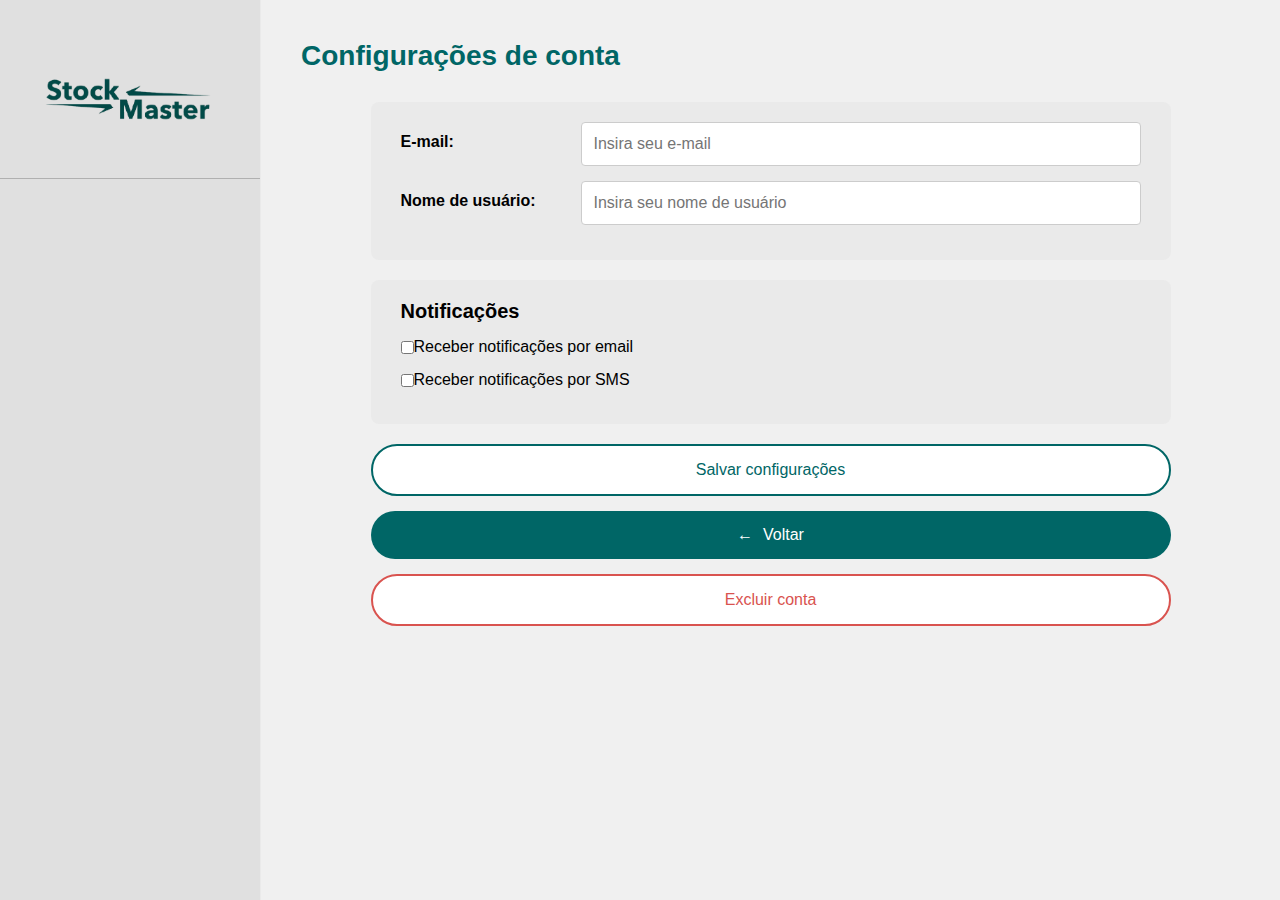
<file: codigo-fonte/ConfiguracaoConta/config-conta.html>
<!DOCTYPE html>
<html lang="en">
    <head>
        <meta charset="UTF-8">
        <meta name="viewport" content="width=device-width, initial-scale=1.0">
        <title>Configurações da conta</title>
        <link rel="stylesheet" href="config-conta.css"> <!-- CSS específico -->
        <link rel="stylesheet" href="../Global/style.css"> <!-- CSS compartilhado -->
    </head>
    <body>
        <button class="mobile-menu-toggle" id="menuToggle">☰</button>
    
    <!-- <div class="sidebar" id="sidebar">
        <div class="logo">
            <img src="img/logo.png" alt="StockMaster Logo">
        </div>
        
        <div class="menu-item">Dashboard</div>
        <div class="menu-item">Gestão de produtos</div>
        <div class="menu-item">Pedidos</div>
        <div class="menu-item">Gestão de estoque</div>
        <div class="menu-item">Relatórios</div>
        <div class="menu-item active">Configurações</div>
    </div> -->
    
    <div class="content">
        <h1>Configurações de conta</h1>
        
        <div class="settings-form">
            <div class="form-section">
                <div class="form-group">
                    <label for="email">E-mail:</label>
                    <input type="email" id="email" placeholder="Insira seu e-mail">
                </div>
                
                <div class="form-group">
                    <label for="username">Nome de usuário:</label>
                    <input type="text" id="username" placeholder="Insira seu nome de usuário">
                </div>
            </div>
            
            <div class="form-section">
                <h2>Notificações</h2>
                
                <div class="notification-option">
                    <input type="checkbox" id="email-notifications">
                    <label for="email-notifications">Receber notificações por email</label>
                </div>
                
                <div class="notification-option">
                    <input type="checkbox" id="sms-notifications">
                    <label for="sms-notifications">Receber notificações por SMS</label>
                </div>
            </div>
            
            <button class="btn btn-primary">Salvar configurações</button>
            
            <div class="tooltip">
                <button class="btn btn-secondary">
                    <span class="back-icon">←</span>Voltar
                </button>
                <span class="tooltip-text">Voltar ao menu anterior</span>
            </div>
            
            <button class="btn btn-danger">Excluir conta</button>
        </div>
    </div>
    <script src="../Global/sidebar.js"></script>
    <script src="config-conta.js"></script>
</body>
</html>
</file>
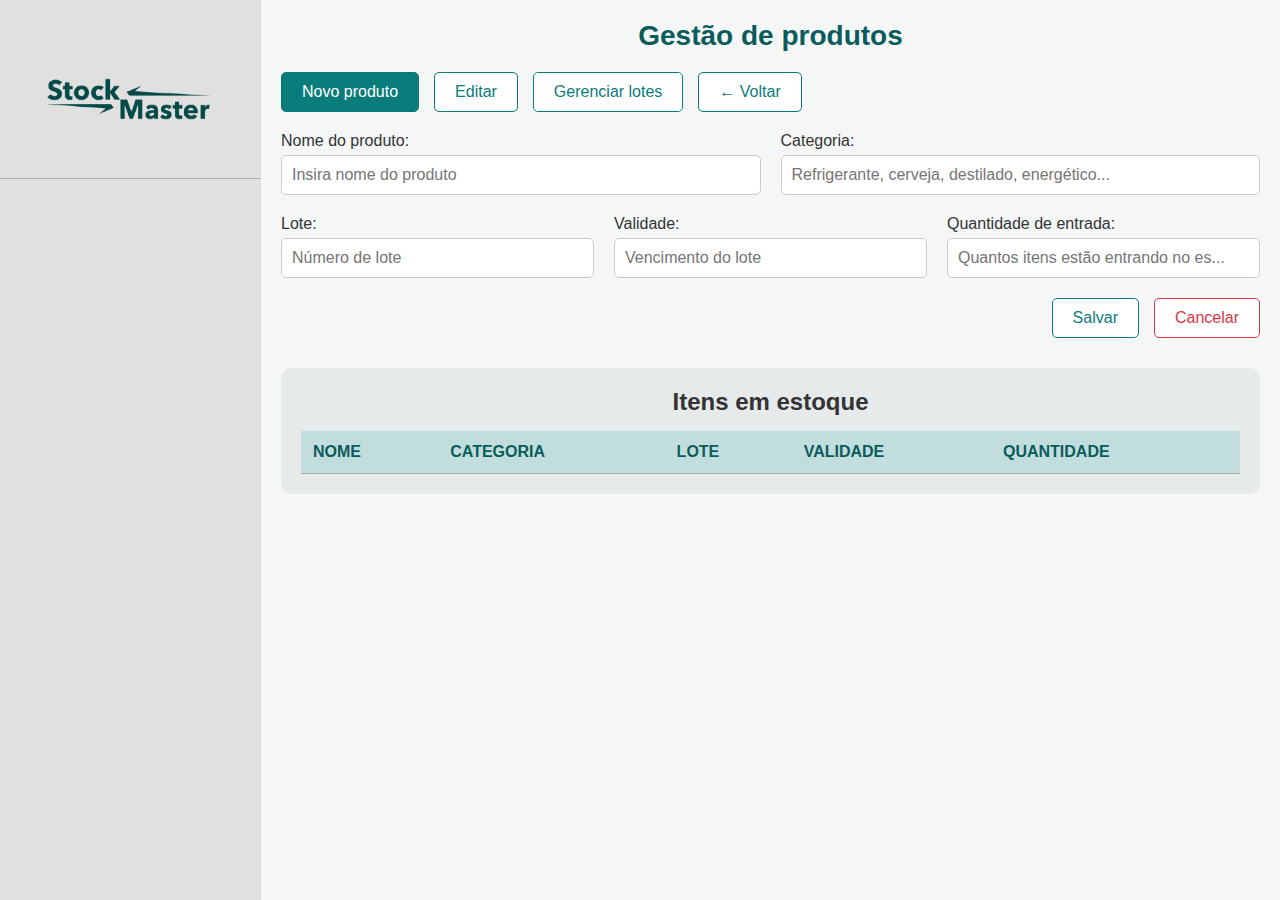
<file: codigo-fonte/paginaGestaoDeProdutos/gestaoProd.html>
<!DOCTYPE html>
<html lang="en">
<head>
    <meta charset="UTF-8">
    <meta name="viewport" content="width=device-width, initial-scale=1.0">
    <title>Gestão de produtos</title>
    <link rel="stylesheet" href="gestaoProd.css">
    <link rel="stylesheet" href="../Global/style.css">
</head>
<body>
    
    <div class="main-content">
        <div class="header">
            <h1>Gestão de produtos</h1>
            
            <div class="action-buttons">
                <button class="btn btn-primary">Novo produto</button>
                <button class="btn btn-secondary">Editar</button>
                <button class="btn btn-secondary">Gerenciar lotes</button>
                <button class="btn btn-secondary">← Voltar</button>
            </div>

            <div class="form-row">
                <div class="form-group">
                    <label>Nome do produto:</label>
                    <input type="text" class="form-control" placeholder="Insira nome do produto">
                </div>
                <div class="form-group">
                    <label>Categoria:</label>
                    <input type="text" class="form-control" placeholder="Refrigerante, cerveja, destilado, energético...">
                </div>
            </div>
            
            <div class="form-row">
                <div class="form-group">
                    <label>Lote:</label>
                    <input type="text" class="form-control" placeholder="Número de lote">
                </div>
                <div class="form-group">
                    <label>Validade:</label>
                    <input type="text" class="form-control" placeholder="Vencimento do lote">
                </div>
                <div class="form-group">
                    <label>Quantidade de entrada:</label>
                    <input type="text" class="form-control" placeholder="Quantos itens estão entrando no es...">
                </div>
            </div>
            
            <div class="form-actions">
                <button class="btn btn-save">Salvar</button>
                <button class="btn btn-cancel">Cancelar</button>
            </div>
        </div>
        
        <div class="inventory-section">
            <h2>Itens em estoque</h2>
            <table class="inventory-table">
                <thead>
                    <tr>
                        <th>NOME</th>
                        <th>CATEGORIA</th>
                        <th>LOTE</th>
                        <th>VALIDADE</th>
                        <th>QUANTIDADE</th>
                    </tr>
                </thead>
                <tbody>
                    <tr>
                        <td>Coca-cola 350ml</td>
                        <td>Refrigerantes</td>
                        <td>12345</td>
                        <td>25/07/2026</td>
                        <td>57</td>
                    </tr>
                    <tr>
                        <td>Coca-cola 1L</td>
                        <td>Refrigerantes</td>
                        <td>44466</td>
                        <td>31/10/2026</td>
                        <td>42</td>
                    </tr>
                    <tr>
                        <td>Del Valle 1L</td>
                        <td>Sucos</td>
                        <td>95148</td>
                        <td>17/09/2025</td>
                        <td class="quantity-alert">10 ⚠️</td>
                    </tr>
                    <tr>
                        <td>Red Bull 250ml</td>
                        <td>Energéticos</td>
                        <td>87463</td>
                        <td>25/04/2025</td>
                        <td class="quantity-alert">5 ⚠️</td>
                    </tr>
                    <tr>
                        <td>Red Bull 473ml</td>
                        <td>Energéticos</td>
                        <td>51287</td>
                        <td>03/07/2025</td>
                        <td>82</td>
                    </tr>
                </tbody>
            </table>
        </div>
    </div>
    <script src="../Global/sidebar.js"></script> 
    <script src="gestaoProd.js"></script> 
</body>
</html>
</file>
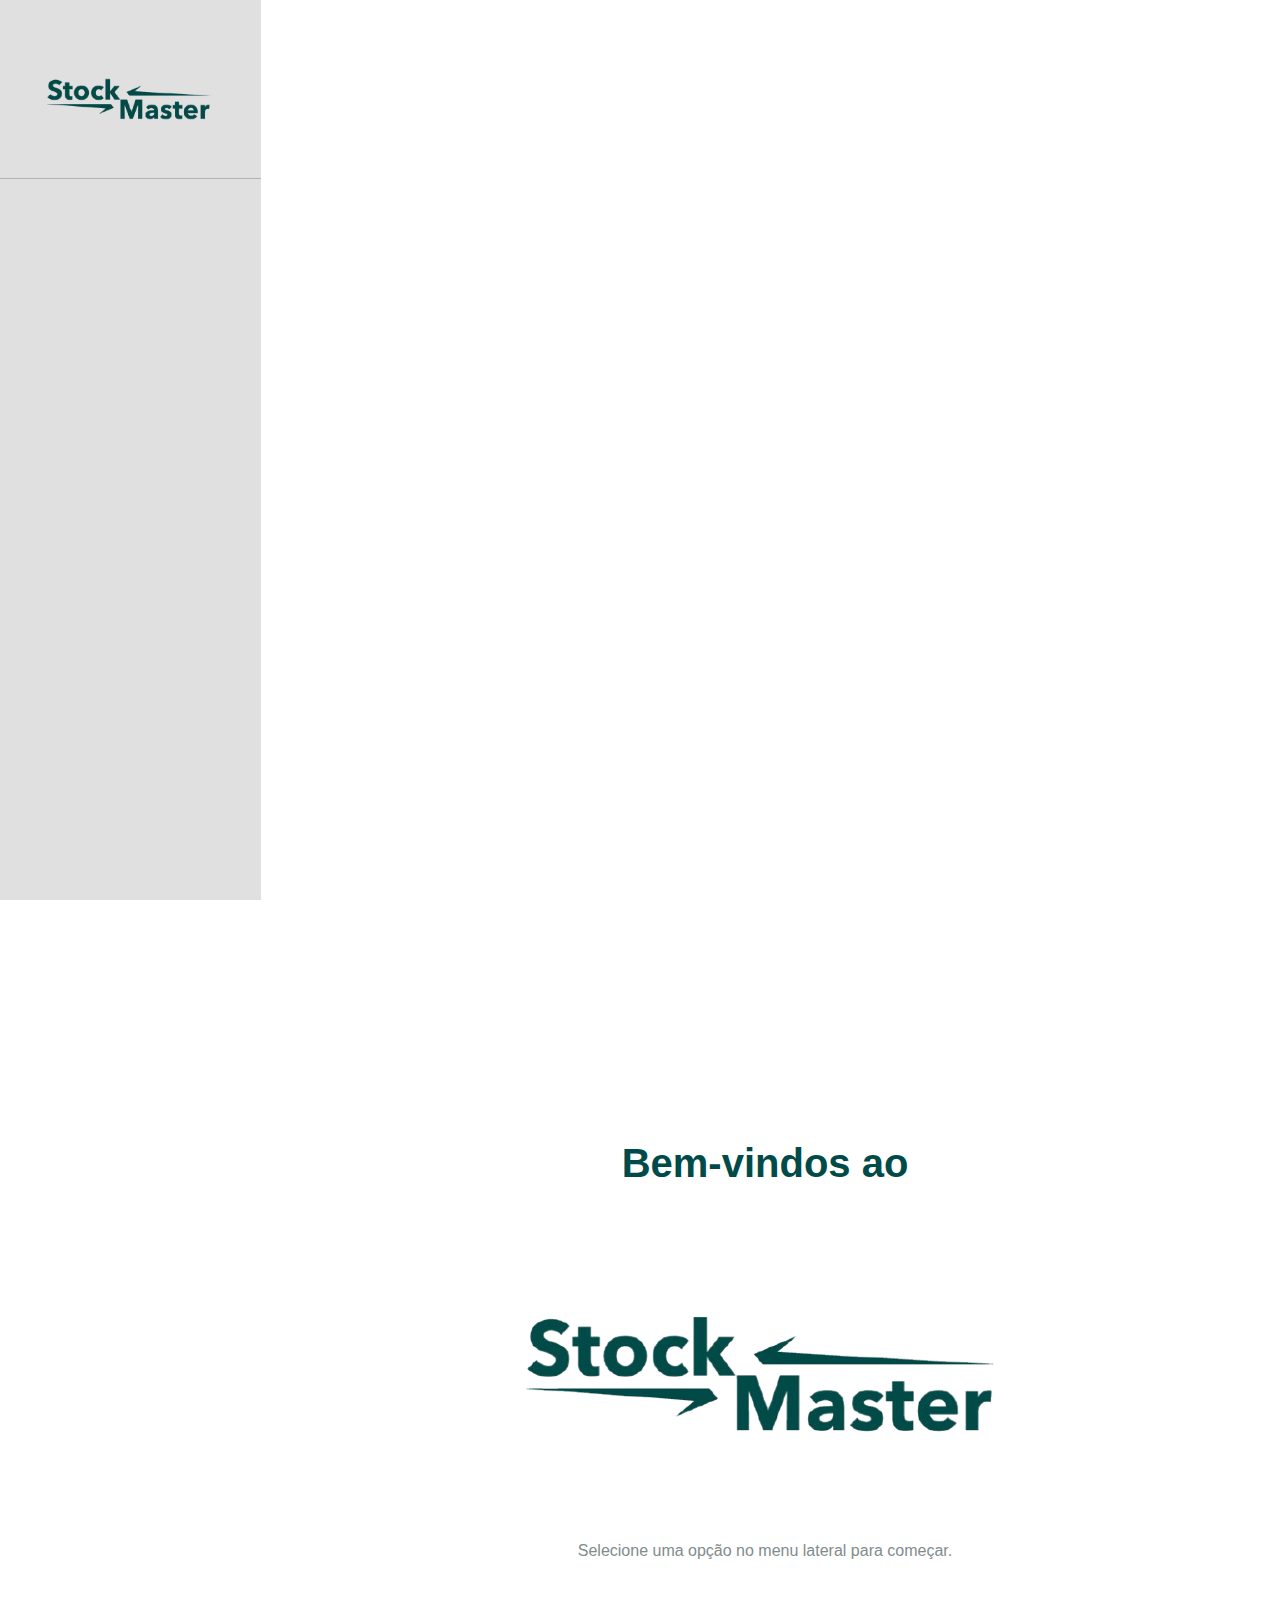
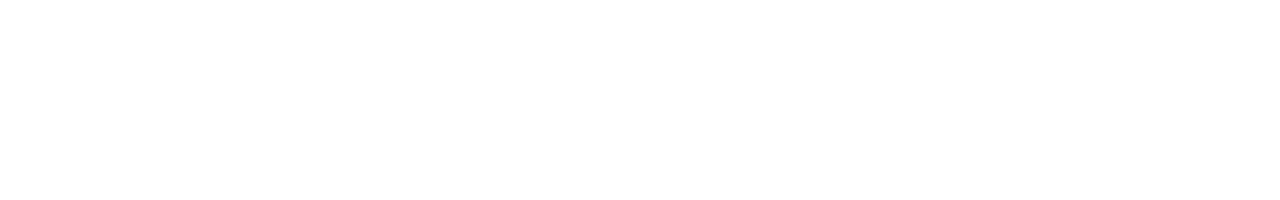
<file: codigo-fonte/PaginaInicial/inicial.html>
<!DOCTYPE html>
<html lang="pt-BR">
<head>
    <meta charset="UTF-8">
    <meta name="viewport" content="width=device-width, initial-scale=1.0">
    <title>Stock Master - Dashboard</title>
    <link rel="stylesheet" href="../Global/style.css">
    <link rel="stylesheet" href="inicial.css">
</head>
<body>
<!-- Conteúdo Principal -->
<main class="main-content">
    <div class="welcome-container">
        <div class="welcome-message">
            <h1>Bem-vindos ao</h1>
            <img src="../Global/logo.png" alt="Stock Master Logo" class="welcome-logo">
            <p>Selecione uma opção no menu lateral para começar.</p>
        </div>
    </div>
</main>

<script src="../Global/sidebar.js"></script>
</body>
</html>
</file>
<file: codigo-fonte/ConfiguracaoConta/config-conta.css>
/*Config-Conta*/
* {
    margin: 0;
    padding: 0;
    box-sizing: border-box;
    font-family: Arial, sans-serif;
}

body {
    display: flex;
    min-height: 100vh;
    background-color: #f0f0f0;
}

.sidebar {
    width: 280px;
    background-color: #f0f0f0;
    padding: 20px;
    border-right: 1px solid #EAEAEA;
    background-color: #EAEAEA;
    transition: all 0.3s ease;
}

.logo {
    margin-bottom: 30px;
    padding: 10px;
}

.logo img {
    border-radius: 20px;
    max-width: 100%;
    height: auto;
}

.menu-item {
    padding: 15px 0;
    color: #333;
    font-size: 16px;
    cursor: pointer;
}

.menu-item.active {
    background-color: #006666;
    color: white;
    padding: 15px;
    border-radius: 5px;
}

.content {
    flex: 1;
    padding: 40px;
    overflow-y: auto;
}

h1 {
    color: #006666;
    margin-bottom: 30px;
    font-size: 28px;
}

.settings-form {
    max-width: 800px;
    margin: 0 auto;
}

.form-section {
    background-color: #eaeaea;
    padding: 20px 30px;
    border-radius: 8px;
    margin-bottom: 20px;
}

.form-group {
    margin-bottom: 15px;
    display: flex;
    align-items: center;
    flex-wrap: wrap;
}

.form-group label {
    width: 180px;
    font-weight: bold;
    font-size: 16px;
    margin-bottom: 5px;
}

.form-group input[type="text"],
.form-group input[type="email"] {
    flex: 1;
    min-width: 250px;
    padding: 12px;
    border: 1px solid #ccc;
    border-radius: 4px;
    font-size: 16px;
}

.form-group input[type="checkbox"] {
    width: 20px;
    height: 20px;
    margin-right: 10px;
}

.notification-option {
    display: flex;
    align-items: center;
    margin-bottom: 15px;
}

.notification-option label {
    font-size: 16px;
}

h2 {
    font-size: 20px;
    margin-bottom: 15px;
}

.btn {
    display: block;
    width: 100%;
    padding: 15px;
    margin-bottom: 15px;
    text-align: center;
    border-radius: 30px;
    font-size: 16px;
    cursor: pointer;
    border: none;
    transition: all 0.3s ease;
}

.btn-primary {
    background-color: white;
    color: #006666;
    border: 2px solid #006666;
}

.btn-primary:hover {
    background-color: #f0f0f0;
}

.btn-secondary {
    background-color: #006666;
    color: white;
}

.btn-secondary:hover {
    background-color: #005555;
}

.btn-danger {
    background-color: white;
    color: #d9534f;
    border: 2px solid #d9534f;
}

.btn-danger:hover {
    background-color: #fff0f0;
}

.tooltip {
    position: relative;
    display: inline-block;
    width: 100%;
}

.tooltip-text {
    visibility: hidden;
    width: 150px;
    background-color: rgba(0, 0, 0, 0.7);
    color: #fff;
    text-align: center;
    border-radius: 6px;
    padding: 5px;
    position: absolute;
    z-index: 1;
    bottom: 125%;
    left: 50%;
    margin-left: -75px;
    opacity: 0;
    transition: opacity 0.3s;
}

.tooltip:hover .tooltip-text {
    visibility: visible;
    opacity: 1;
}

.back-icon {
    margin-right: 10px;
}

.mobile-menu-toggle {
    display: none;
    position: fixed;
    top: 20px;
    left: 20px;
    z-index: 999;
    background-color: #006666;
    color: white;
    border: none;
    border-radius: 5px;
    padding: 10px;
    cursor: pointer;
}

/* Responsividade */
@media (max-width: 992px) {
    .form-group {
        flex-direction: column;
        align-items: flex-start;
    }

    .form-group label {
        width: 100%;
        margin-bottom: 8px;
    }

    .form-group input[type="text"],
    .form-group input[type="email"] {
        width: 100%;
    }
}

@media (max-width: 768px) {
    body {
        flex-direction: column;
    }

    .sidebar {
        width: 100%;
        max-height: 0;
        overflow: hidden;
        padding: 0;
        border-right: none;
        border-bottom: 1px solid #EAEAEA;
        position: fixed;
        background-color: #EAEAEA;
        top: 0;
        left: 0;
        z-index: 998;
        transition: max-height 0.5s ease;
    }

    .sidebar.open {
        max-height: 100vh;
        padding: 20px;
        overflow-y: auto;
    }

    .mobile-menu-toggle {
        display: block;
    }


    .content {
        flex: 1;
        padding: 40px;
        overflow-y: auto;
        display: flex;
        justify-content: center;
        /* Centraliza horizontalmente */
        align-items: center;
        /* Centraliza verticalmente */
        flex-direction: column;
    }

    h1 {
        font-size: 24px;
    }

    .form-section {
        padding: 15px;
    }
}

@media (max-width: 480px) {
    .content {
        padding: 15px;
    }

    h1 {
        font-size: 22px;
        margin-bottom: 20px;
    }

    .form-section {
        padding: 12px;
    }

    .btn {
        padding: 12px;
    }
}
</file>
<file: codigo-fonte/Global/style.css>
/* ESTILOS GERAIS DA SIDEBAR */
.sidebar {
  --selected-color: #004B49;
  --text-color: #333;
  --text-selected: white;
  --bg-color: #e0e0e0;
  --hover-color: #d0d0d0;
  --border-radius: 6px;

  width: 261px;
  height: 100vh;
  background-color: var(--bg-color);
  color: var(--text-color);
  padding: 20px 0;
  position: relative;
  top: 0;
  left: 0;
  z-index: 100;
  overflow-y: auto;
  transition: transform 0.3s ease;
  float: left;
}

/* Logo */
.sidebar .logo {
  text-align: center;
  padding: 20px 0;
  border-bottom: 1px solid #b0b0b0;
  margin-bottom: 20px;
}

.sidebar .logo img {
  max-width: 260px;
  height: auto;
  display: block;
  margin: 0 auto;
}

/* Menu de Navegação */
.sidebar .nav-menu {
  list-style: none;
  padding: 0 15px;
}

.sidebar .nav-item {
  margin: 8px 0;
}

.sidebar .nav-link {
  display: block;
  padding: 12px 20px;
  color: var(--text-color);
  text-decoration: none;
  transition: all 0.3s ease;
  border-radius: var(--border-radius);
  border-left: 4px solid transparent;
}

/* Hover */
.sidebar .nav-link:hover {
  background-color: var(--hover-color);
}

/* Item Selecionado */
.sidebar .nav-link.selected {
  background-color: var(--selected-color);
  color: var(--text-selected);
  border-left: 4px solid var(--selected-color);
  font-weight: bold;
}

/* ESTILOS PARA MOBILE */

@media (max-width: 768px) {

  /* Botão do Menu Mobile */
  .mobile-menu-toggle {
    display: block;
    align-items: center;
    justify-content: center;
    position: fixed;
    top: 15px;
    left: 15px;
    z-index: 1001;
    background: var(--selected-color);
    color: white;
    border: none;
    font-size: 24px;
    width: 40px;
    height: 40px;
    border-radius: var(--border-radius);
    cursor: pointer;
    transition: all 0.3s ease;
  }

  .mobile-menu-toggle:hover {
    background: #003a38;
  }

  .mobile-menu-toggle .close-icon {
    display: none;
  }

  /* Sidebar no Mobile */
  .sidebar {
    transform: translateX(-100%);
    width: 100%;
    max-width: 300px;
    box-shadow: 2px 0 15px rgba(0, 0, 0, 0.1);
    position: fixed;
  }

  .sidebar.active {
    transform: translateX(0);
  }

  /* Overlay quando menu está aberto */
  .sidebar-overlay {
    position: fixed;
    top: 0;
    left: 0;
    right: 0;
    bottom: 0;
    background: rgba(0, 0, 0, 0.5);
    z-index: 99;
    opacity: 0;
    visibility: hidden;
    transition: all 0.3s ease;
  }

  .sidebar-overlay.active {
    opacity: 1;
    visibility: visible;
  }

  /* Quando o menu está aberto */
  body.menu-open {
    overflow: hidden;
  }

  body.menu-open .mobile-menu-toggle .menu-icon {
    display: none;
  }

  body.menu-open .mobile-menu-toggle .close-icon {
    display: block;
  }
}

/* ANIMAÇÕES E ESTADOS */
/* Transição suave para itens */
.sidebar .nav-link {
  transition:
    background-color 0.3s ease,
    color 0.3s ease,
    border-left 0.3s ease,
    transform 0.2s ease;
}

/* Efeito de "apertar" ao clicar */
.sidebar .nav-link:active {
  transform: scale(0.98);
}

/* Animações */
@keyframes fadeIn {
  from {
    opacity: 0;
    transform: translateX(-10px);
  }

  to {
    opacity: 1;
    transform: translateX(0);
  }
}

.sidebar .nav-item {
  animation: fadeIn 0.3s ease forwards;
  animation-delay: calc(var(--i) * 0.05s);
  opacity: 0;
}

/* ACESSIBILIDADE */
.sidebar .nav-link:focus {
  outline: 2px solid var(--selected-color);
  outline-offset: 2px;
}

.sr-only {
  position: absolute;
  width: 1px;
  height: 1px;
  padding: 0;
  margin: -1px;
  overflow: hidden;
  clip: rect(0, 0, 0, 0);
  white-space: nowrap;
  border-width: 0;
}

/* SCROLLBAR (opcional) */

.sidebar::-webkit-scrollbar {
  width: 6px;
}

.sidebar::-webkit-scrollbar-track {
  background: #f1f1f1;
}

.sidebar::-webkit-scrollbar-thumb {
  background: #888;
  border-radius: 3px;
}

.sidebar::-webkit-scrollbar-thumb:hover {
  background: #555;
}
</file>
<file: codigo-fonte/paginaGestaoDeProdutos/gestaoProd.css>
* {
    margin: 0;
    padding: 0;
    box-sizing: border-box;
    font-family: Arial, sans-serif;
}

body {
    display: flex;
    background-color: #f5f7f7;
}


/* .sidebar {
    width: 270px;
    background-color: #f5f7f7;
    padding: 20px;
    height: 100vh;
    border-right: 1px solid #e0e0e0;
} */

.logo {
    margin-bottom: 40px;
    color: #0a5c5c;
    font-size: 28px;
    font-weight: bold;
}

.logo img {
    max-width: 200px;
}

/* .sidebar-menu {
    list-style: none;
} */

/* .sidebar-menu li {
    margin-bottom: 15px;
    padding: 10px;
    border-radius: 5px;
    cursor: pointer;
    font-size: 16px;
} */

/* .sidebar-menu li.active {
    background-color: #0a7c7c;
    color: white;
} */

.main-content {
    flex: 1;
    padding: 20px;
}

.header {
    margin-bottom: 20px;
}

.header h1 {
    color: #0a5c5c;
    font-size: 28px;
    margin-bottom: 20px;
    text-align: center;
}

.action-buttons {
    display: flex;
    gap: 15px;
    margin-bottom: 20px;
}

.btn {
    padding: 10px 20px;
    border-radius: 5px;
    cursor: pointer;
    font-size: 16px;
    border: 1px solid;
}

.btn-primary {
    background-color: #0a7c7c;
    color: white;
    border-color: #0a7c7c;
}

.btn-secondary {
    background-color: white;
    color: #0a7c7c;
    border-color: #0a7c7c;
}

.form-row {
    display: flex;
    gap: 20px;
    margin-bottom: 20px;
}

.form-group {
    flex: 1;
}

.form-group label {
    display: block;
    margin-bottom: 5px;
    color: #333;
    font-size: 16px;
}

.form-control {
    width: 100%;
    padding: 10px;
    border: 1px solid #ccc;
    border-radius: 5px;
    font-size: 16px;
}

.dropdown {
    position: relative;
    display: inline-block;
}

.dropdown-content {
    position: absolute;
    background-color: #f9f9f9;
    min-width: 160px;
    box-shadow: 0px 8px 16px 0px rgba(0, 0, 0, 0.2);
    z-index: 1;
    border-radius: 5px;
    padding: 10px;
}

.form-actions {
    display: flex;
    justify-content: flex-end;
    gap: 15px;
    margin-top: 20px;
}

.btn-save {
    background-color: white;
    color: #0a7c7c;
    border-color: #0a7c7c;
}

.btn-cancel {
    background-color: white;
    color: #dc3545;
    border-color: #dc3545;
}

/* Table */
.inventory-section {
    background-color: #e6eaea;
    padding: 20px;
    border-radius: 10px;
    margin-top: 30px;
}

.inventory-section h2 {
    color: #333;
    margin-bottom: 15px;
    text-align: center;
}

.inventory-table {
    width: 100%;
    border-collapse: collapse;
    background-color: #e6eaea;
}

.inventory-table th {
    background-color: #c2dddd;
    padding: 12px;
    text-align: left;
    color: #0a5c5c;
    font-weight: bold;
    border-bottom: 1px solid #aaa;
}

.inventory-table td {
    padding: 12px;
    border-bottom: 1px dotted #ccc;
}

.quantity-alert {
    color: #dc3545;
    font-weight: bold;
}

.alert-icon {
    color: #dc3545;
    font-size: 20px;
}
</file>
<file: codigo-fonte/PaginaInicial/inicial.css>
/* Área de Conteúdo */
* {
    margin: 0;
    padding: 0;
    box-sizing: border-box;
    font-family: 'Segoe UI', Tahoma, Geneva, Verdana, sans-serif;
}
.main-content {
    margin-left: 250px;
    width: calc(100% - 250px);
    height: 100vh;
    display: flex;
    align-items: center;
    justify-content: center;
    padding: 0;
}

.welcome-container {
    width: 100%;
    text-align: center;
}

.welcome-message h1 {
    color: #004B49;
    font-size: 2.5rem;
    margin-bottom: 20px;
    font-weight: bold;

}

.welcome-message p {
    color: #7f8c8d;
}

.welcome-logo {
    max-width: 1000px;
    height: auto;
    display: block;
    margin: 0 auto;
}

/* Remove o padding padrão do main-content */
.main-content {
    padding: 0;
}
</file>
